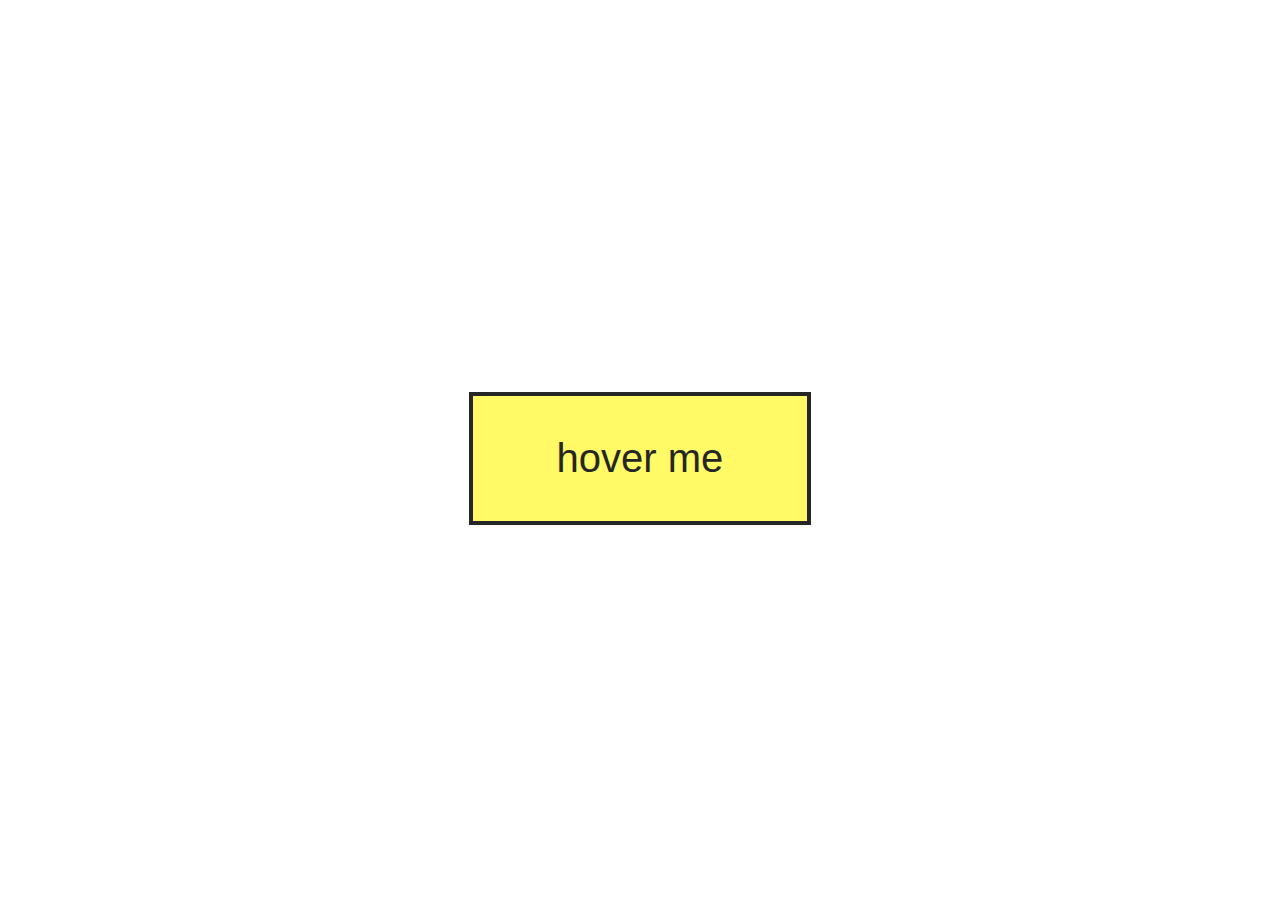
<file: atividade 3/index.html>
<!DOCTYPE html>
<html lang="en">
<head>
    <meta charset="UTF-8">
    <meta name="viewport" content="width=device-width, initial-scale=1.0">
    <title>CSS animatin, transitions and transitions</title>

    <!-- OUR STYLESHEET -->
    <link rel="stylesheet" href="style.css" type="text/css" media="all">


</head>
<body>
    
    <a href="#">Hover Me </a>
    
</body>
</html>
</file>
<file: atividade 3/style.css>
body {
    height: 100vh;
    display: flex;
    justify-content: center;
    align-items: center;
}

a{
    text-decoration: none;
    background-color: #262626;
    font-family: sans-serif;
    font-family: sans-serif;
    font-size: 40px;
    border: 4px solid #262626;
    padding: 40px 80px;
    position: relative;
    color: transparent;
    overflow: hidden;
}

a:before {
    content: 'hover me';
    position: absolute;
    top: 0;
    left: 0;
    height: 100%;
    width: 100%;
    background-color: #fffa65;
    color: #262626;
    display: flex;
    justify-content: center;
    align-items: center;
    transition: all 0.5s;
}

a:after {
    content: 'hover me';
    position: absolute;
    top: 0;
    left: 0;
    height: 100%;
    width: 100%;
    background-color: #fffa65;
    color: #262626;
    display: flex;
    justify-content: center;
    align-items: center;
    transition: all 0.5;
    transform: translate(-100%, 100%);

}

a:hover:before {
    transform: translate(100%, -100%);

}

a:hover::after {
    transform: translate(0,0);
}
</file>
